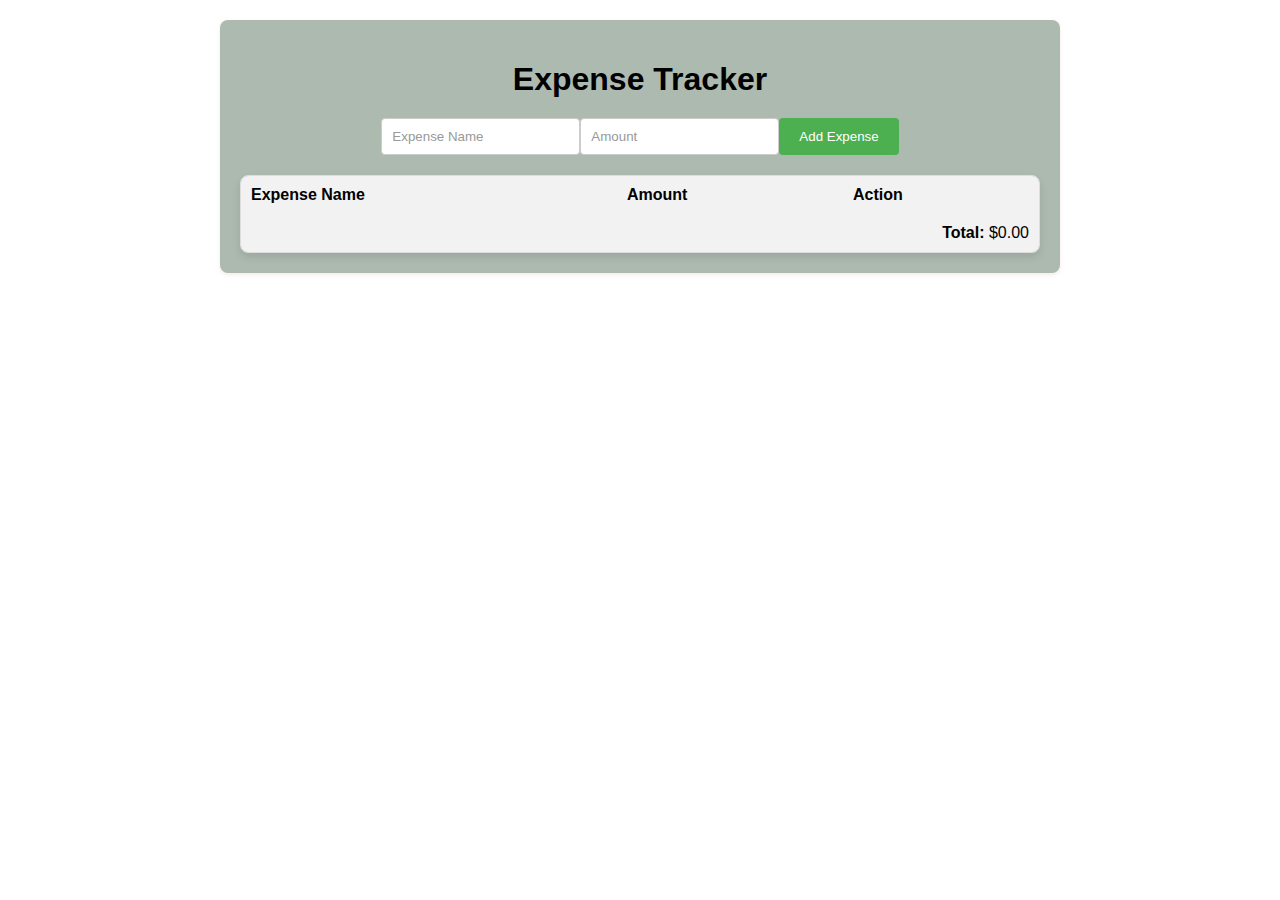
<file: task-2/index.html>
<!DOCTYPE html> 
<html> 

<head> 
	<title>Expense Tracker</title> 
	<link rel="stylesheet" type="text/css" href="style.css" /> 
</head> 

<body> 
	<div class="container"> 
		<h1>Expense Tracker</h1> 
		<form id="expense-form"> 
			<input type="text"
				id="expense-name"
				placeholder="Expense Name" required /> 
			<input type="number"
				id="expense-amount"
				placeholder="Amount" required /> 
			<button type="submit"> 
				Add Expense 
			</button> 
		</form> 
		<div class="expense-table"> 
			<table> 
				<thead> 
					<tr> 
						<th>Expense Name</th> 
						<th>Amount</th> 
						<th>Action</th> 
					</tr> 
				</thead> 
				<tbody id="expense-list"></tbody> 
			</table> 
			<div class="total-amount"> 
				<strong>Total:</strong> 
				$<span id="total-amount">0</span> 
			</div> 
		</div> 
	</div> 
	<script src="script.js"></script> 
</body> 

</html>
</file>
<file: task-2/style.css>
/* style.css */
body { 
	font-family: Arial, sans-serif; 
	margin: 20px; 
} 

.container { 
	max-width: 800px; 
	margin: 0 auto; 
	background-color: #adbab0; 
	padding: 20px; 
	border-radius: 8px; 
	box-shadow: 0 2px 4px rgba(182, 52, 52, 0.1); 
} 

h1 { 
	text-align: center; 
	margin-bottom: 20px; 
} 

form { 
	display: flex; 
	justify-content: center; 
	margin-bottom: 20px; 
} 

input[type="text"], 
input[type="number"] { 
	padding: 10px; 
	border: 1px solid #ccc; 
	border-radius: 4px; 
	outline: none; 
} 

input[type="text"]::placeholder, 
input[type="number"]::placeholder { 
	color: #999; 
} 

button { 
	padding: 10px 20px; 
	background-color: #4caf50; 
	color: white; 
	border: none; 
	border-radius: 4px; 
	cursor: pointer; 
} 

button:hover { 
	background-color: #0c140c; 
} 

.expense-table { 
	border: 1px solid #ddd; 
	border-radius: 8px; 
	overflow: hidden; 
	box-shadow: 0 4px 8px rgba(0, 0, 0, 0.1); 
} 

table { 
	width: 100%; 
	border-collapse: collapse; 
} 

thead th { 
	background-color: #f2f2f2; 
	padding: 10px; 
	text-align: left; 
} 

tbody td { 
	padding: 10px; 
	border-top: 1px solid #ddd; 
} 

.delete-btn { 
	color: red; 
	cursor: pointer; 
} 

.total-amount { 
	padding: 10px; 
	text-align: right; 
	background-color: #f2f2f2; 
}
</file>
